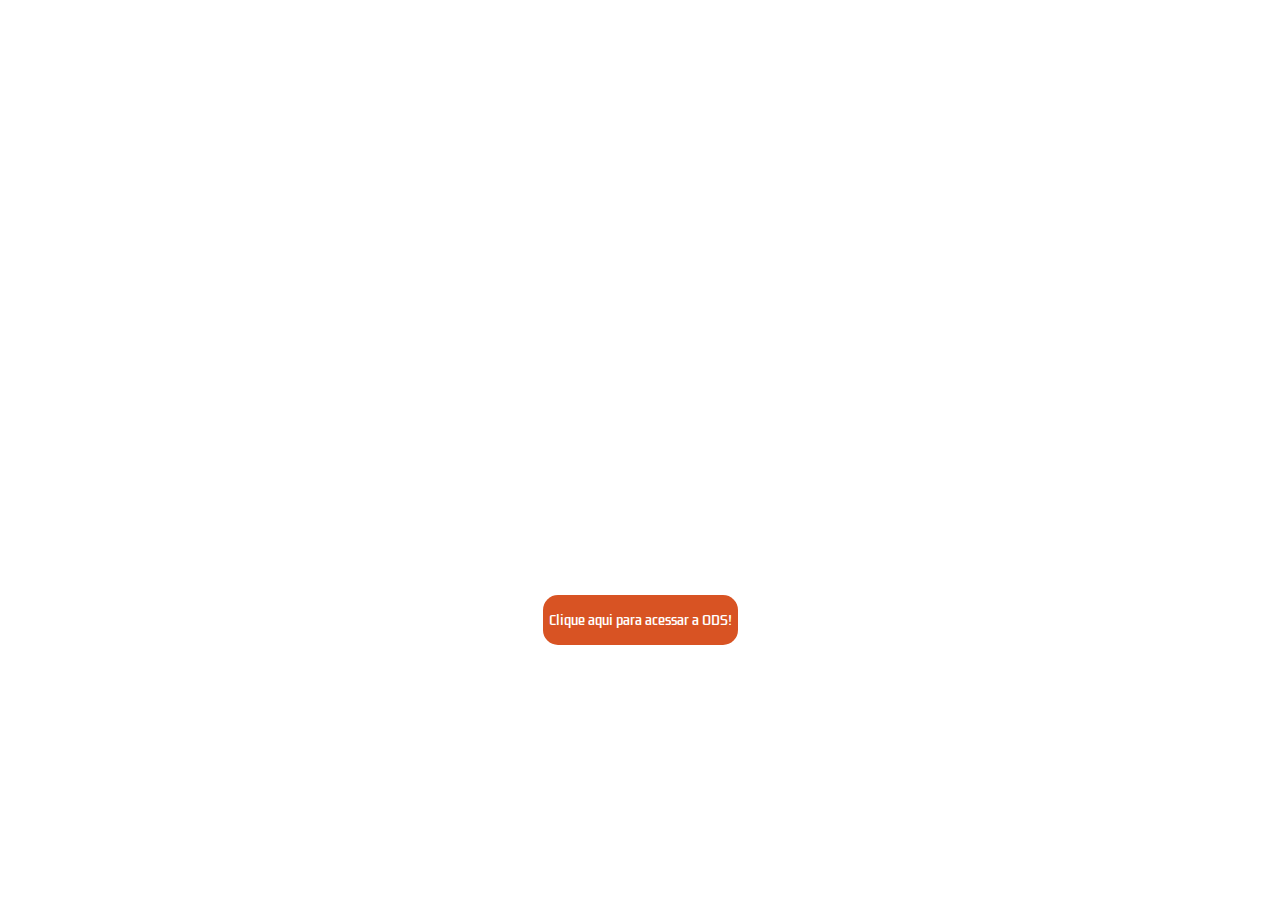
<file: index.html>
<html>
    <head>
        <meta name="viewport content= "width=device-width, initial-scale="1.0">
        <title>Meu Primeiro Site</title>
        <link rel="stylesheet" href="estilo.css" class="css">
    </head>

    <body>
        <style>
            @import url('https://fonts.googleapis.com/css2?family=Kdam+Thmor+Pro&display=swap');
        </style>
        <section id="capa">
            <h1>Ação contra a mudança global do clima</h1>
            <br>
        <p style="line-height: 150%; margin-left: 200px; margin-right: 200px; line"> ODS de Ação contra a mudança global do clima busca combater as mudanças climáticas e seus impactos negativos. Ela visa reduzir as emissões de gases de efeito estufa, promover o uso de energias renováveis e aumentar a resiliência e adaptação dos países às mudanças climáticas. Além disso, busca também educar e conscientizar a população sobre a importância de preservar o meio ambiente.
        </p>
        <button onclick="window.location.href='pagina.html'">Clique aqui para acessar a ODS!</button>
        </section>
    </body>
</html>
</file>
<file: estilo.css>
body{
    margin: 0;
}
#capa{
    font-family: 'Kdam Thmor Pro', sans-serif;
    color: white;
    text-align: center;
    height: 100vh;
    display: flex;
    align-items: center;
    flex-direction: column;
    justify-content: center;
    background-size: cover;
    background-repeat: no-repeat;
    background-image: url("https://insideclimatenews.org/wp-content/uploads/2023/03/wildfire_thibaud-mortiz-afp-getty-2048x1365.jpg");
}
button{
    height: 50px;
    background-color: rgb(216, 83, 35);
    color: white;
    border: 0;
    border-radius: 15px;
    font-family: 'Kdam Thmor Pro', sans-serif;
}
button:hover{
    background-color: white;
    color: orangered;
}
h1{
    margin-top: 100px;
    font-size: 40px;
    font-family: 'Kdam Thmor Pro', sans-serif
}
a{
    background: none;
    color: white;
}
@media screen and (max-width=600px){
    h1{
        font-size: 70px;
    }
}
</file>
